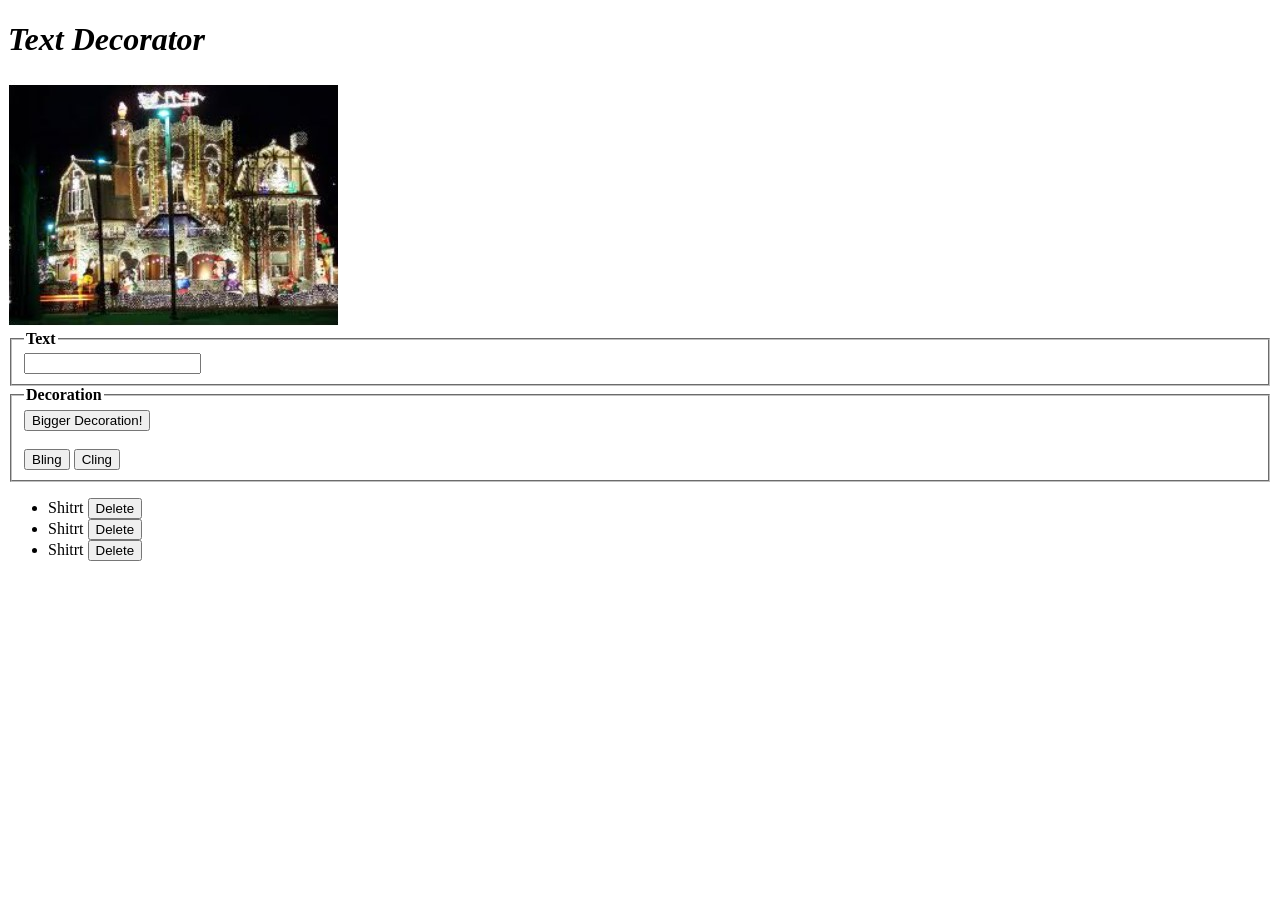
<file: decoratemytext.html>
<!DOCTYPE html>
<html lang="en">
<head>
    <meta charset="UTF-8">
    <meta http-equiv="X-UA-Compatible" content="IE=edge">
    <meta name="viewport" content="width=device-width, initial-scale=1.0">
    <title>Text Decorator</title>
    <link rel="stylesheet" href="./textDecoratorCSS.css">
</head>
<body>
    <h1 class="textDec">Text Decorator</h1>
    <img src="./textDecorator.jpg" alt="textDecorator">
    <div class="dollar" id="image_input">
    </div>

    <fieldset>
        <legend class= "text">Text</legend>
        <input type="text" name="" id="writeText" value="">
        
    </fieldset>

    
    <fieldset>
        <legend class= "text">Decoration</legend>
        <input type="button" value="Bigger Decoration!" onclick="changeWidth()"><br><br>
        <input type="button" value="Bling" onclick="displayImg('dollarImg.jpg', 500, 200, 'Dollar Photo')">
        <input type="button" value="Cling" onclick="delImg()">
    </fieldset>


    <ul>
        <li id= "ccc">Shitrt <button  onclick="mid()">Delete</button></li>
        <li id= "ccc">Shitrt <button  onclick="mid()">Delete</button></li>
        <li id= "ccc">Shitrt <button  onclick="mid()">Delete</button></li>
    </ul>

   


   

    <script src="./textDecoratorJS.js"></script>

</body>
</html>
</file>
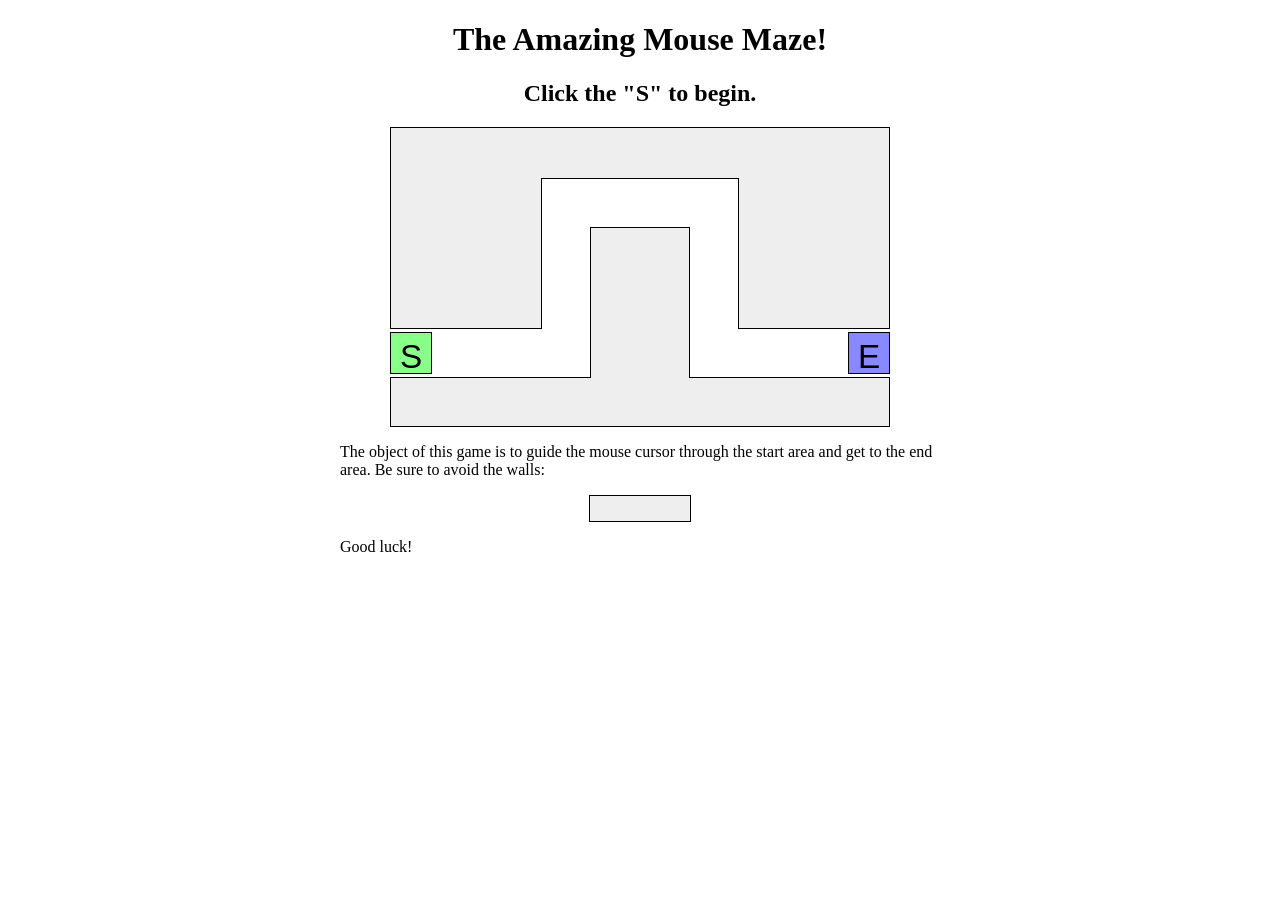
<file: maze.html>
<!DOCTYPE html>
<html>


<head>
    <title>Maze!</title>

    <!-- provided files; do not modify -->
    <link href="maze.css" type="text/css" rel="stylesheet" />
    <script src="https://ajax.googleapis.com/ajax/libs/jquery/1.7.2/jquery.min.js" type="text/javascript"></script>

    <!-- your code -->
    <script src="maze.js" type="text/javascript"></script>
</head>

<body>
    <h1>The Amazing Mouse Maze!</h1>
    <h2 id="status">Click the "S" to begin.</h2>

    <!-- This part of the page represents the maze -->
    <div id="maze">
        <div id="start">S</div>
        <div class="boundary" id="boundary1"></div>
        <div class="boundary"></div>
        <div class="boundary"></div>
        <div class="boundary"></div>
        <div class="boundary"></div>
        <div id="end">E</div>
    </div>

    <p>
        The object of this game is to guide the mouse cursor through the start area and get to the end area. Be sure to avoid the walls:
    </p>

    <div class="boundary example"></div>

    <p>
        Good luck!
    </p>
</body>

</html>
</file>
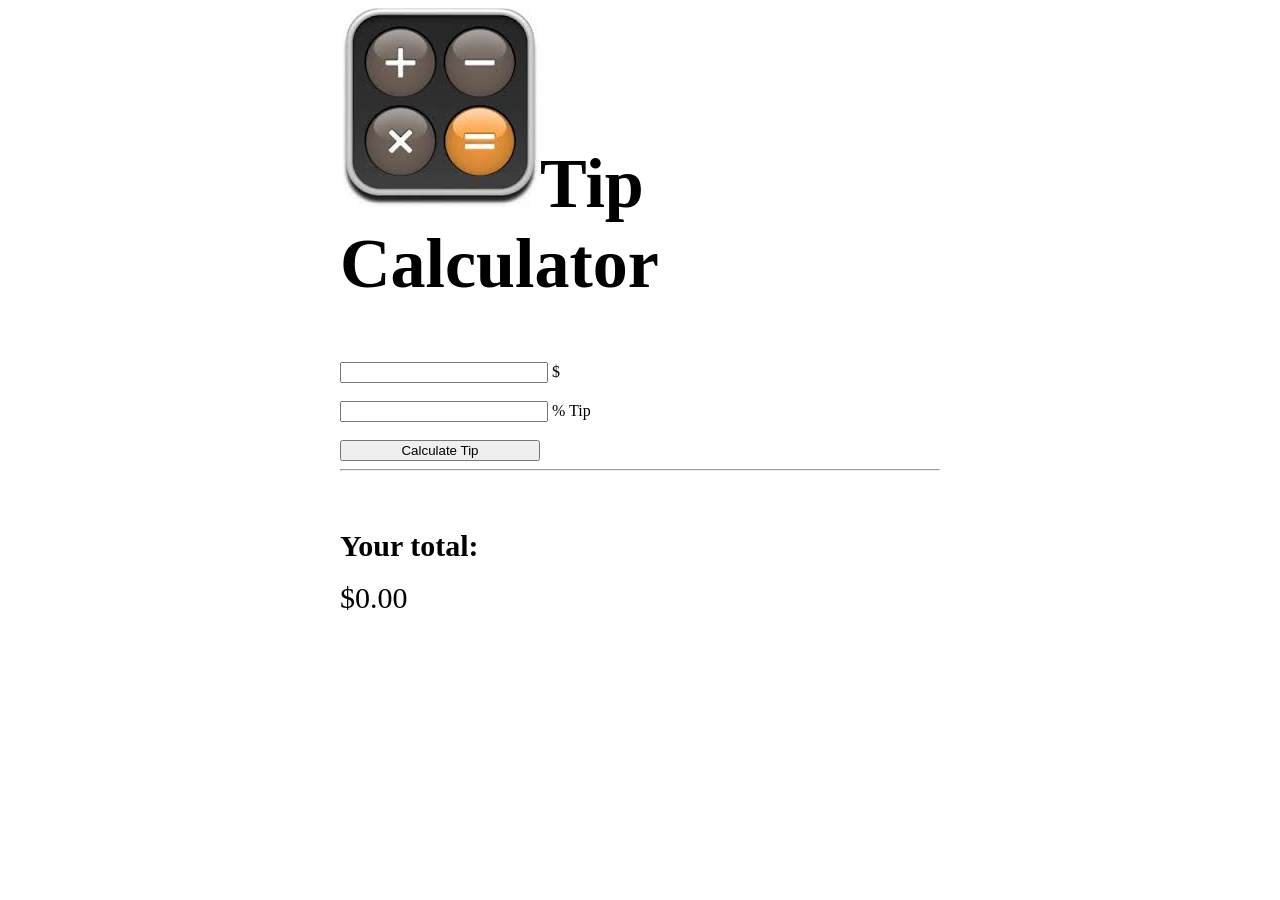
<file: tipHTML.html>
<!DOCTYPE html>
<html lang="en">
<head>
    <meta charset="UTF-8">
    <meta http-equiv="X-UA-Compatible" content="IE=edge">
    <meta name="viewport" content="width=device-width, initial-scale=1.0">
    <title>Tip Calculator</title>
    <link rel="stylesheet" href="./tipCSS.css">
</head>
<body>

    <section>
        <img src="./calc.jpeg" alt=""><br><br>
        <h2>Tip <br> Calculator</h2>

        <form>
            <input type="text" id="amount" value= "" style="width: 200px;"> $<br><br>
            <input type="text" id="percent" value= "" style="width: 200px;"> % Tip <br><br>
            <input type="button" name="btn" value="Calculate Tip" onclick= "calc()" style="width: 200px;"> 
            <hr>
            
            <h1>Your total:</h1>
            <p id="newCal">$0.00</p>
        </form>
    </section>
  
    <script src="./tipJS.js"></script>
</body>
</html>
</file>
<file: textDecoratorCSS.css>
.textDec{
    font-style: italic;
}

.text{
    font-weight: bold;
}

.dollar{
    float: right;
}
</file>
<file: maze.css>
h1,
h2 {
    text-align: center;
}

p {
    width: 600px;
    margin: 1em auto;
}

#maze {
    margin: auto;
    position: relative;
    height: 300px;
    width: 500px;
}

#start,
#end {
    position: absolute;
    top: 205px;
    height: 30px;
    width: 30px;
    border: 1px solid black;
    padding: 5px;
    font-family: "Helvetica", "Arial", sans-serif;
    font-size: 25pt;
    text-align: center;
}

#maze #start {
    background-color: #88ff88;
    left: 0;
}

#maze #end {
    background-color: #8888ff;
    right: 0;
}

div.boundary {
    background-color: #eeeeee;
    border: 1px solid black;
}

div.boundary.example {
    margin: auto;
    width: 100px;
    height: 25px;
}

div.youlose {
    background-color: #ff8888;
}

div.youwin {
    background-color: #63f14d;
}


#maze div.boundary {
    position: absolute;
    top: 0;
    left: 0;
    height: 200px;
    width: 150px;
    z-index: 1;
}

#maze div.boundary+div.boundary {
    border-left: none;
    border-right: none;
    z-index: 2;
    left: 151px;
    height: 50px;
    width: 198px;
}

#maze div.boundary+div.boundary+div.boundary {
    border-left: 1px black solid;
    border-right: 1px black solid;
    z-index: 1;
    left: 348px;
    height: 200px;
    width: 150px;
}

#maze div.boundary+div.boundary+div.boundary+div.boundary {
    border: 1px black solid;
    top: 250px;
    left: 0;
    height: 48px;
    width: 498px;
}

#maze div.boundary+div.boundary+div.boundary+div.boundary+div.boundary {
    border-bottom: none;
    top: 100px;
    left: 200px;
    height: 150px;
    width: 98px;
}
</file>
<file: tipCSS.css>
section{
    width: 600px;
    margin-left: auto;
    margin-right: auto;
}

img{
    float: left;
}

h2{
    color: black;
    margin-top: 100px;
    font-size: 70px;
}

h1{
    margin-top: 70px;
    font-size: 30px;
    line-height: 10px;
}

p{
    font-size: 30px;
}
</file>
